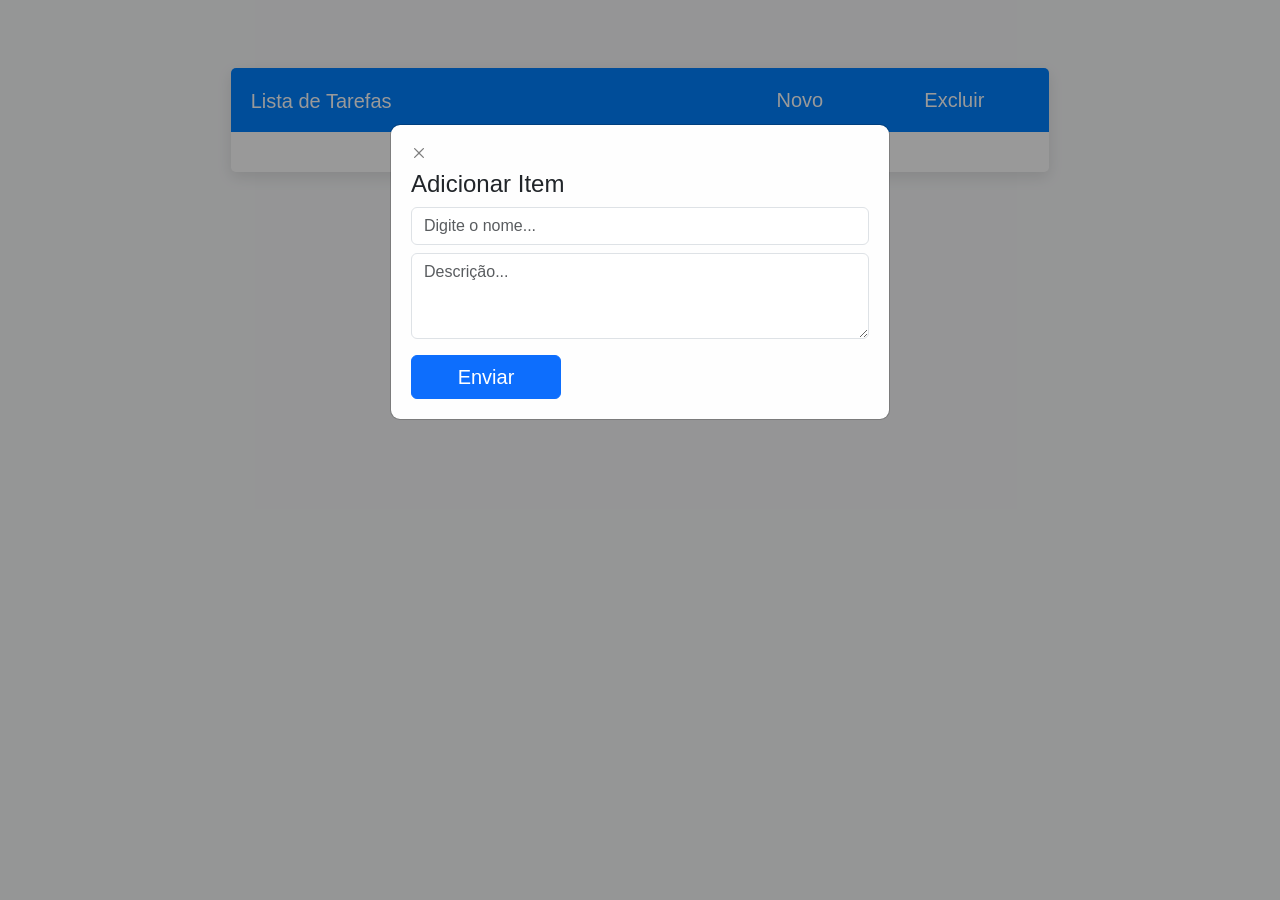
<file: ANote/index.html>
<!DOCTYPE html>
<html lang="en">
<head>
    <meta charset="UTF-8">
    <meta name="viewport" content="width=device-width, initial-scale=1.0">
    <title>Lista de Tarefas</title>
    <link rel="stylesheet" href="css/bootstrap.min.css">
    <link rel="stylesheet" href="css/style.css">
</head>
<body>
    <div class="container">
        <div class="row justify-content-center">
            <div class="col-12 col-md-8">
                <div class="card mt-5">
                    <div class="card-header">
                        <h5>Lista de Tarefas</h5>
                        <div>
                            <button class="btn" id="enviar">Novo</button>
                            <button class="btn" id="remover">Excluir</button>
                        </div>
                    </div>
                    <div class="card-body" id="detailsContainer">
                    </div>
                </div>
            </div>
        </div>
    </div>

    <!-- Modal -->
    <div id="myModal" class="modal">
        <div class="modal-content">
            <button type="button" class="btn-close" id="closeModal" aria-label="Fechar"></button>
            <h4 id="modalTitle"></h4>
            <input type="text" class="form-control mb-2" id="modalInput" placeholder="Digite o nome...">
            <textarea class="form-control mb-2" id="modalDescription" rows="3" placeholder="Descrição..."></textarea>
            <button class="btn btn-primary mt-2" id="modalSubmit">Enviar</button>
            <div id="suggestions"></div>
        </div>
    </div>

    <div id="cardDetail" class="card-detail"></div>

    <script src="scripts/script.js"></script>
    <script src="scripts/bootstrap.min.js"></script>    
</body>
</html>
</file>
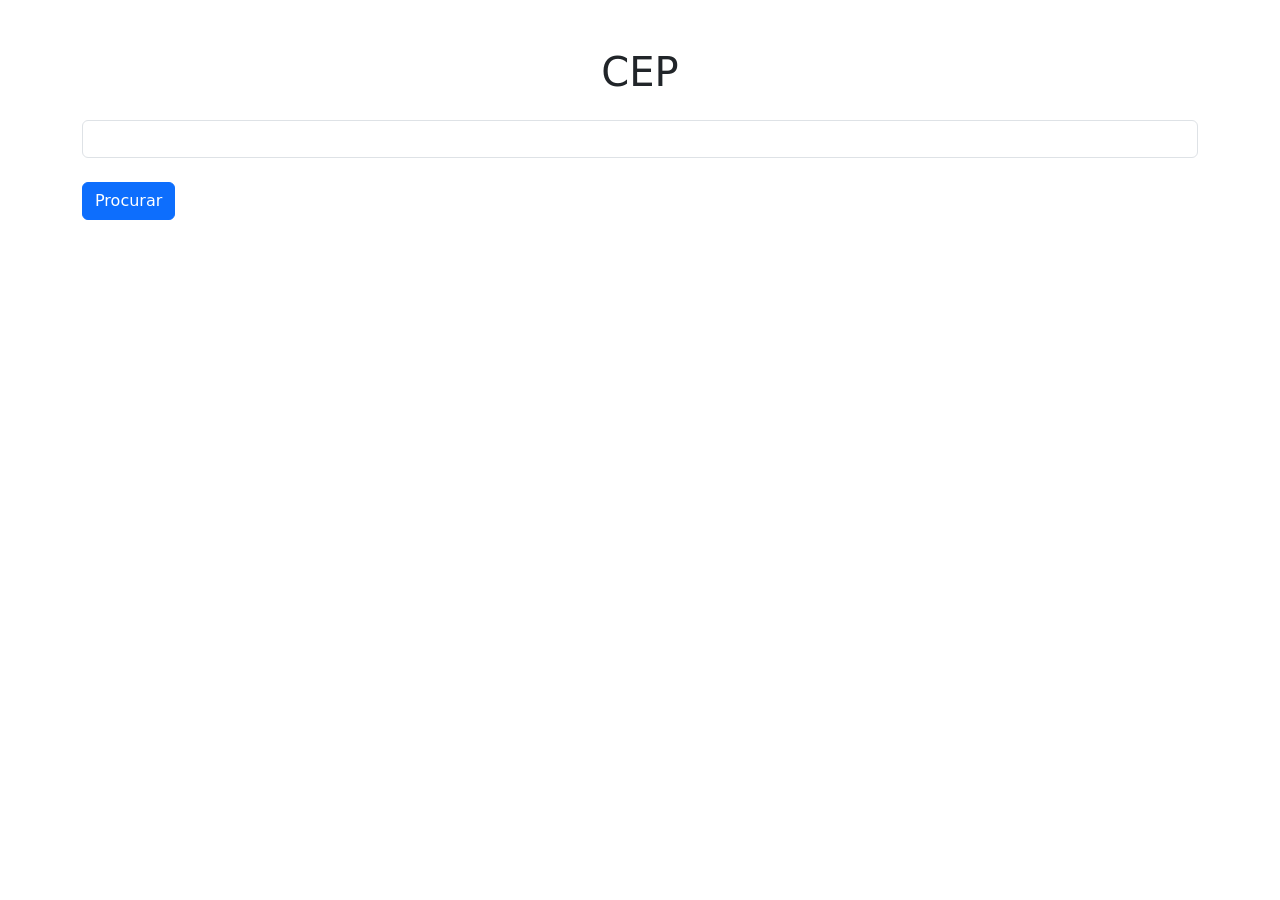
<file: Bracep/index.html>
<!DOCTYPE html>
<html lang="pt-BR">

<head>
  <meta charset="UTF-8" />
  <meta http-equiv="X-UA-Compatible" content="IE=edge" />
  <meta name="viewport" content="width=device-width, initial-scale=1.0" />
  <title>Projeto Mídias/doces</title>

  <link rel="stylesheet" href="css/bootstrap.min.css">
  <link rel="stylesheet" href="css/bootstrap-icons.min.css">

  <style>
    html{
      zoom: 1;
    } 
  </style>
</head>

<body>
  <div class="container">
    <div class="row">
      <h1 class="text-center pt-5 pb-3">CEP</h1>
    </div>
    <div class="">
      <input class="form-control" type="text" id="info">
      <br>
      <button class="btn btn-primary" id="btn_enviar">Procurar</button>
    </div>
    <div class="row px-3" id="id_CEP">
    </div>
  </div>
</body>
<script src="js/bootstrap.bundle.min.js"></script>
<!-- <script src="cria_array_filmes.js"></script> -->
<script src="script.js"></script>

</html>
</file>
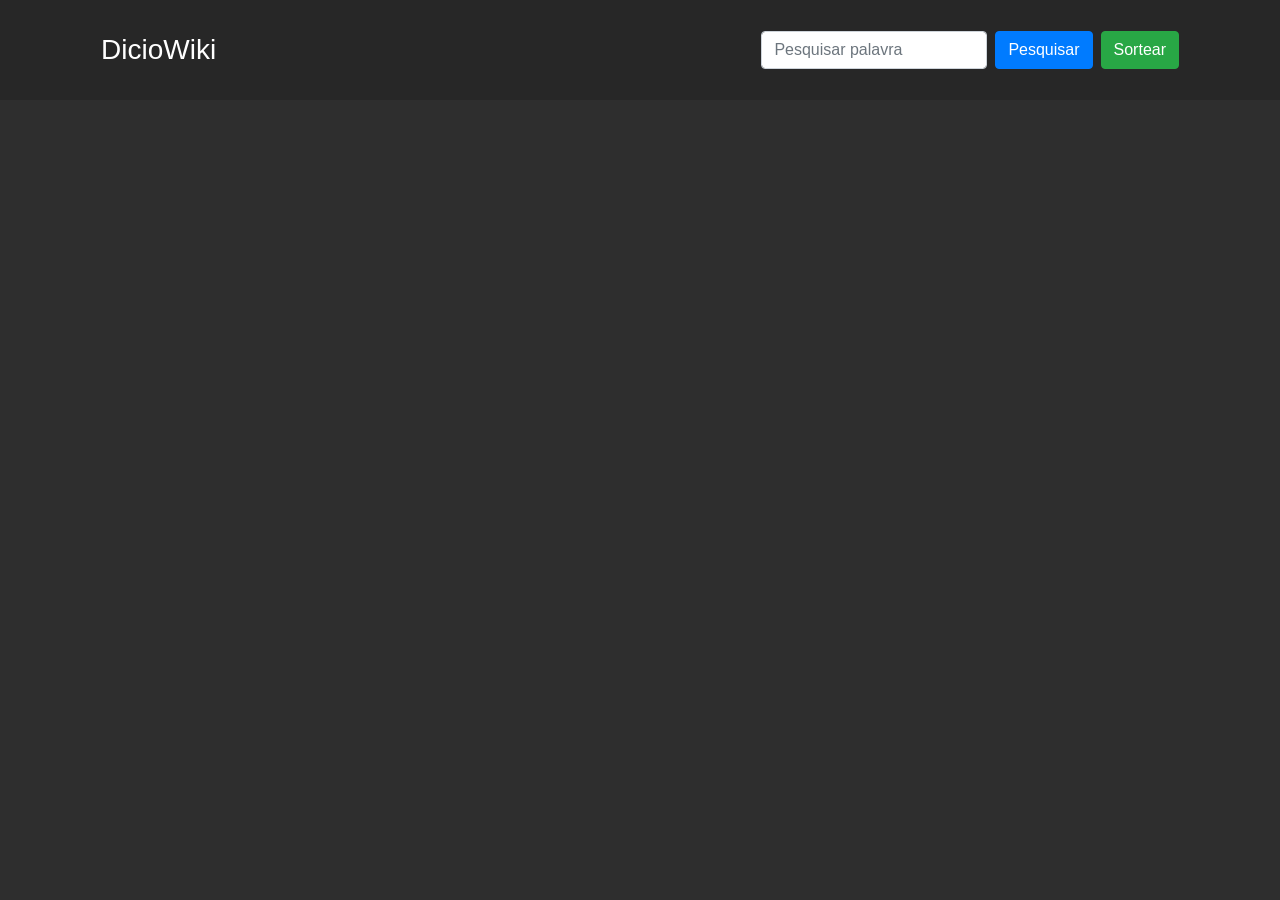
<file: DicioWiki-save/index.html>
<!DOCTYPE html>
<html lang="pt-br">
<head>
    <meta charset="UTF-8">
    <meta name="viewport" content="width=device-width, initial-scale=1, shrink-to-fit=no">
    <title>DicioWiki</title>
    <link rel="stylesheet" href="https://maxcdn.bootstrapcdn.com/bootstrap/4.0.0/css/bootstrap.min.css">
    <link rel="stylesheet" href="src/css/style.css">
</head>
<body>
    <header class="text-white py-3" style="background-color: rgb(39, 39, 39);">
        <div class="container">
            <nav class="navbar navbar-expand-lg navbar-dark">
                <a class="navbar-brand" href="#" style="font-size: 28px;">DicioWiki</a>
                <button class="navbar-toggler" type="button" data-toggle="collapse" data-target="#navbarNav" aria-controls="navbarNav" aria-expanded="false" aria-label="Toggle navigation">
                    <span class="navbar-toggler-icon"></span>
                </button>
                <div class="collapse navbar-collapse" id="navbarNav">
                    <ul class="navbar-nav ml-auto">
                        <li class="nav-item">
                            <input type="text" id="inputPesquisa" name="" class="form-control" placeholder="Pesquisar palavra">
                        </li>
                        <li class="nav-item">
                            <button id="btn_pesquisar" class="btn btn-primary ml-2">Pesquisar</button>
                        </li>
                        <li class="nav-item">
                            <button id="btn_sortear" class="btn btn-success ml-2">Sortear</button>
                        </li>
                    </ul>
                </div>
            </nav>
        </div>
    </header>

    <section class="container mt-4 none" id="saidaResultados">
        <div id="resultados" class="mb-3">
        </div>

        <script src="https://code.jquery.com/jquery-3.2.1.slim.min.js"></script>
        <script src="https://cdnjs.cloudflare.com/ajax/libs/popper.js/1.12.9/umd/popper.min.js"></script>
        <script src="https://maxcdn.bootstrapcdn.com/bootstrap/4.0.0/js/bootstrap.min.js"></script>
        <script src="src/js/api.js"></script>
    </body>
    </html>
</file>
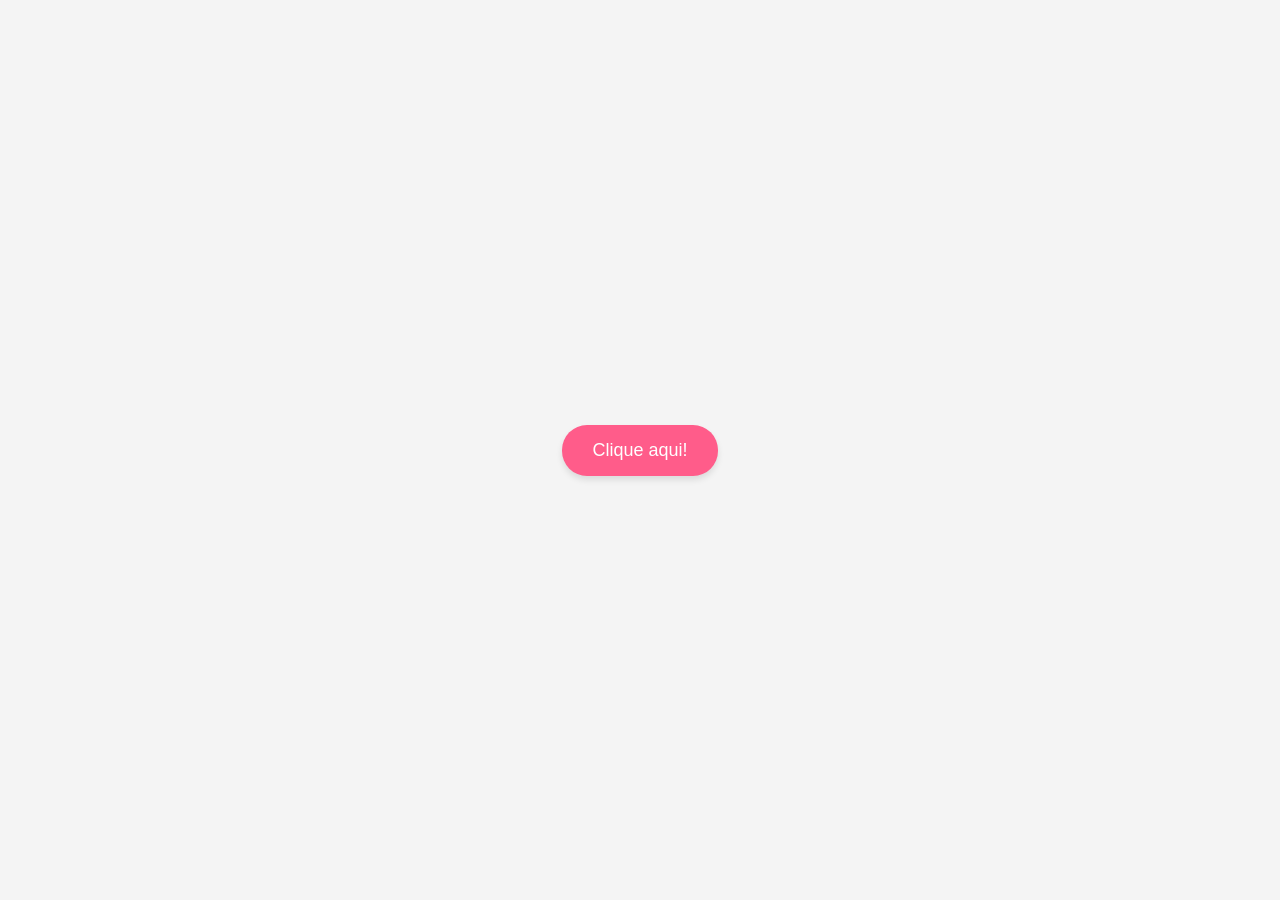
<file: Laislinha/index.html>
<!DOCTYPE html>
<html lang="pt-br">
<head>
    <meta charset="UTF-8">
    <meta name="viewport" content="width=device-width, initial-scale=1.0">
    <title>Laislinha</title>
    <link rel="stylesheet" href="style.css">
    <link rel="icon" href="imgs/LaislaLogo.png" type="image/x-icon">

</head>
<body>
    <button id="romantic-button" onclick="showImage()">Clique aqui!</button>
    <div id="image-container" style="display: none;">
        <div class="image-wrapper">
            <img src="imgs/img1.jpg" alt="Imagem Romântica">
        </div>
        <p>Você é <span class="highlighted1">linda</span>, minha linda <span class="highlighted">Begônia</span>.</p>
    </div>
    <div id="heart-container"></div>
    <script src="script.js"></script>
</body>
</html>
</file>
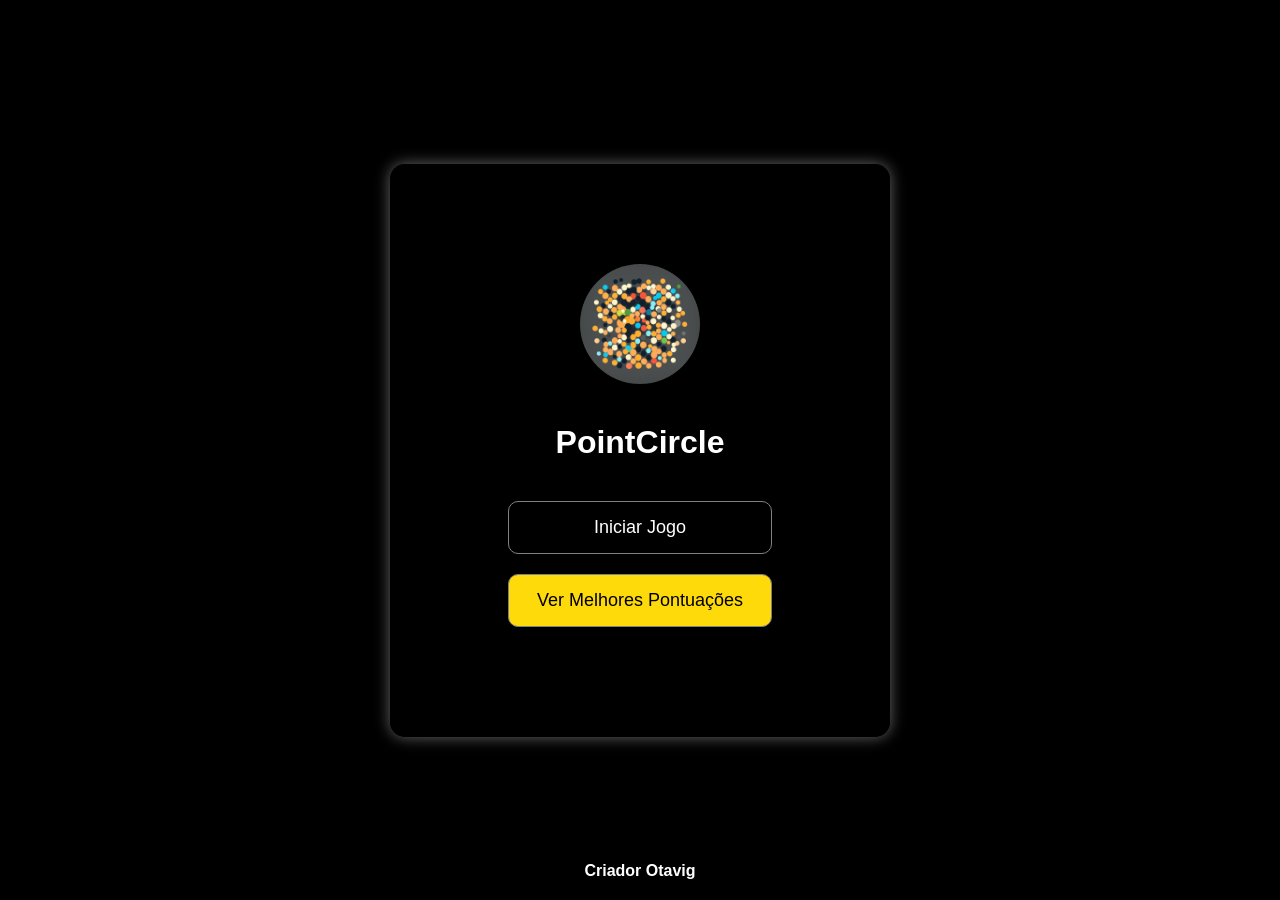
<file: PointCircle-save/index.html>
<!DOCTYPE html>
<html lang="pt-br">
<link rel="shortcut icon" href="imgs/icon.jpg" type="image/x-icon">
<head>
    <meta charset="UTF-8">
    <meta name="viewport" content="width=device-width, initial-scale=1.0">
    <title>PointCircle</title>
    <link rel="stylesheet" href="style.css">
</head>
<body>
    <div id="tela">
    </div>
    <script async src="https://pagead2.googlesyndication.com/pagead/js/adsbygoogle.js?client=ca-pub-7955182708573695" crossorigin="anonymous"></script>
    <script src="script.js"></script>
</body>
</html>
</file>
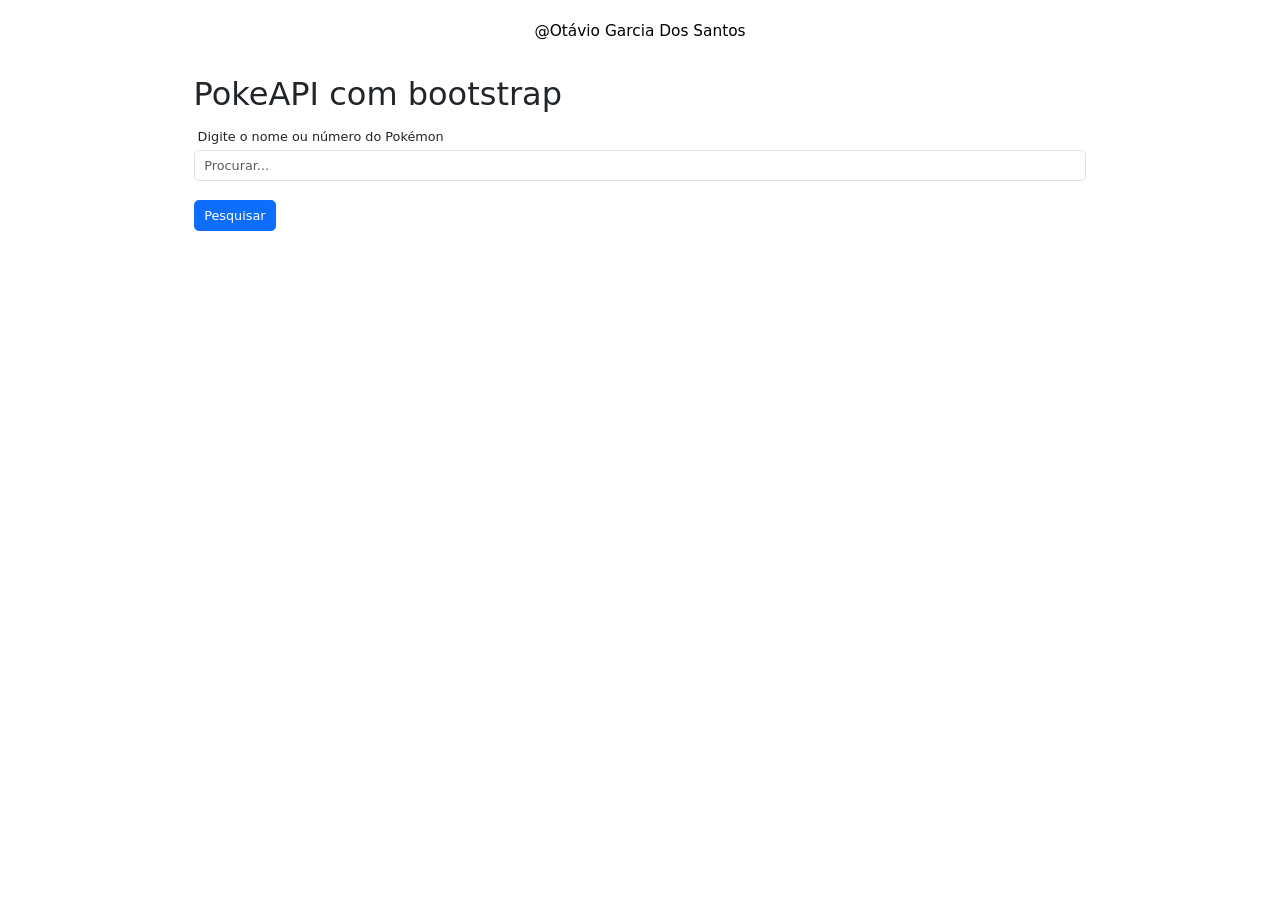
<file: PokeAPI-save/index.html>
<!DOCTYPE html>
<html lang="pt-br">
<head>
    <meta charset="UTF-8">
    <meta name="viewport" content="width=device-width, initial-scale=1.0">
    <title>PokeDex</title>
    <link rel="stylesheet" href="src/css/style.css">
    <link rel="shortcut icon" href="public/imgs/icon.png" type="image/x-icon">
</head>
<body>
    <link href="https://cdn.jsdelivr.net/npm/bootstrap@5.3.1/dist/css/bootstrap.min.css" rel="stylesheet" integrity="sha384-4bw+/aepP/YC94hEpVNVgiZdgIC5+VKNBQNGCHeKRQN+PtmoHDEXuppvnDJzQIu9" crossorigin="anonymous">
    <script src="https://cdn.jsdelivr.net/npm/bootstrap@5.3.1/dist/js/bootstrap.bundle.min.js" integrity="sha384-HwwvtgBNo3bZJJLYd8oVXjrBZt8cqVSpeBNS5n7C8IVInixGAoxmnlMuBnhbgrkm" crossorigin="anonymous"></script>
    <script src="src/js/script.js"></script>

    <a href="https://github.com/Otavig" class="github-link">@Otávio Garcia Dos Santos</a>
    <div class="inicio container-lg">
        <h1>PokeAPI com bootstrap</h1>
        <label for="valor_list">Digite o nome ou número do Pokémon</label>
        <br>
        <input class="form-control" list="datalistOptions" id="valor_list" placeholder="Procurar...">
        <datalist id="datalistOptions">
        </datalist>
        <br>
        <button onclick="listar()" type="button" class="btn btn-primary">Pesquisar</button>
    </div>

    <div class="saida container-lg ocultar" id="info">
        <img src="public/imgs/carregando.gif" alt="">
    </div>
</html>
</file>
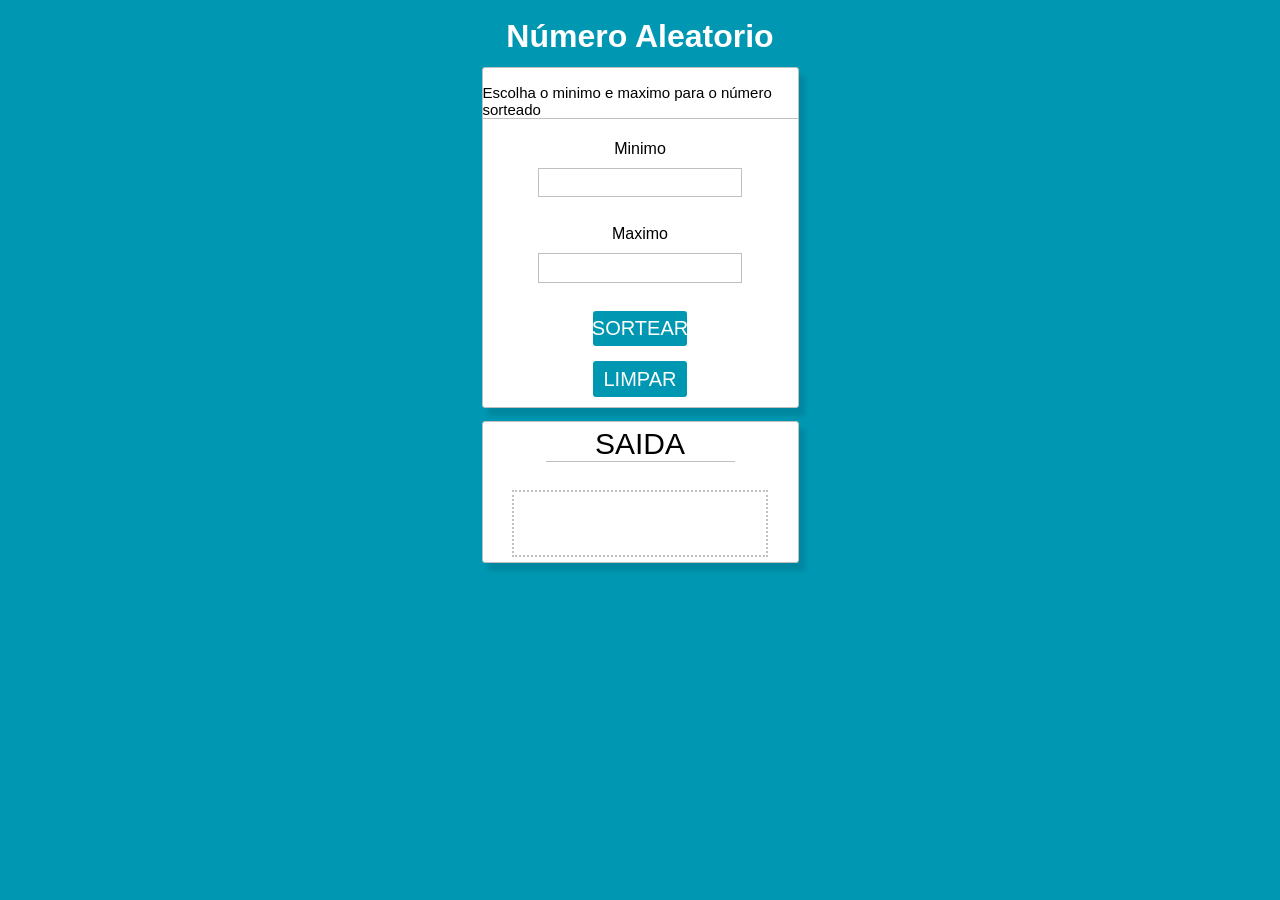
<file: RandomNum/index.html>
<!DOCTYPE html>
<html lang="en">
<head>
    <meta charset="UTF-8">
    <meta name="viewport" content="width=device-width, initial-scale=1.0">
    <title>Guia</title>
    <link rel="stylesheet" href="style.css">
    <script src="script.js"></script>
</head>
<body>
    <h1>Número Aleatorio</h1>
    <div class="container">
        <p>Escolha o minimo e maximo para o número sorteado</p>

        <label for="info_min">Minimo</label>
        <input id="info_min" type="number">
        <br>
        <label for="info_max">Maximo</label>
        <input id="info_max" type="number">
        <br>
        <button class="btn" onclick="btn_sortear()">SORTEAR</button>
        <button class="btn" onclick="btn_limpar()">LIMPAR</button>
    </div>
    <div class="saida" id="saida_id">
        <p class="title_saida">SAIDA</p>
        <br>
        <div class="saida-box">
            <p class="resultado_style" id="resultado"></p>
        </div>
    </div>
</body>
</html>
</file>
<file: ANote/css/style.css>
body {
    background-color: #f8f9fa;
    font-family: Arial, sans-serif;
    margin: 0;
    padding: 0;
}

.container {
    max-width: 2000px;
    margin: auto;
    padding: 20px;
}

.card {
    border: none;
    background-color: #fff;
    box-shadow: 0px 5px 15px rgba(0, 0, 0, 0.1);
    border-radius: 5px;
    margin-bottom: 20px;
}

.card-header {
    color: white;
    background-color: #0080ff;
    border: none;
    display: flex;
    justify-content: space-between;
    align-items: center;
    padding: 10px 20px;
    border-top-left-radius: 10px;
    border-top-right-radius: 10px;
}
.card-header h5{
    margin-top: 9px;
}

.btn {
    font-family: Arial, Helvetica, sans-serif;
    font-size: 20px;
    width: 150px;
    cursor: pointer;
}

.card-header button{
    color: white;
    transition: 1s;
}

.btn:hover {
    background-color: #e9ecef;
    color: black;
}

#detailsContainer {
    display: flex;
    flex-wrap: wrap;
    justify-content: center;
    padding: 20px;
}

.cardzin {
    position: relative;
    flex: 0 0 auto;
    width: calc(33.33% - 20px);
    margin-right: 20px;
    margin-bottom: 20px;
    background-color: #ffffff;
    border-radius: 10px;
    border: 2px solid #333;
    box-shadow: 0px 4px 8px rgba(0, 0, 0, 0.1);
    cursor: pointer;
    overflow: hidden;
    transition: transform 0.3s ease; 
}

.cardzin:hover {
    transform: translateY(-5px);
}

.cardzin .content {
    padding: 20px;
}


.cardzin .trash-icon { 
    position: absolute;
    font-size: 20px;
    top: 7.5px;
    right: 15px;
    cursor: pointer;
    color: #ccc;
}

.cardzin .trash-icon:hover { 
    color: #ff0000;
}

.card-body {
    padding: 10px;
    color: #333;
}

.modal {
    display: none;
    position: fixed;
    z-index: 1;
    left: 0;
    top: 0;
    width: 100%;
    height: 100%;
    overflow: auto;
    background-color: rgba(0, 0, 0, 0.4);
    padding-top: 60px;
}

.modal-content {
    background-color: #fefefe;
    margin: 5% auto;
    padding: 20px;
    border-radius: 10px;
    max-width: 500px;
}

#closeModal {
    font-size: 10px;
    margin-bottom: 10px;
    font-weight: bold;
    cursor: pointer;
}

.card-detail {
    display: none;
    position: fixed;
    word-wrap: break-word;
    top: 50%;
    left: 50%;
    transform: translate(-50%, -50%);
    background-color: #fefefe;
    padding: 20px;
    border-radius: 10px;
    z-index: 2;
    width: 80%;
    max-width: 800px;
    box-shadow: 0px 5px 15px rgba(0, 0, 0, 0.1);
}

#closeDetail {
    position: absolute;
    top: 30px;
    right: 35px;
    cursor: pointer;
}
</file>
<file: DicioWiki-save/src/css/style.css>
body {
    background-color: #2e2e2e;
    color: #ffffff;
    font-family: 'Arial', sans-serif;
}

.navbar {
    background-color: rgb(39, 39, 39)
}

.navbar-brand {
    font-size: 28px;
}

.navbar-dark .navbar-nav .nav-link {
    color: #ffffff;
}

.word-container,
#resultados {
    background-color: #3d3d3d;
    color: #ffffff;
    padding: 20px;
    border-radius: 8px;
    box-shadow: 0 0 10px rgba(0, 0, 0, 0.1);
}

.none {
    display: none;
}
</file>
<file: Laislinha/style.css>
body, html {
    margin: 0;
    padding: 0;
    height: 100%;
    display: flex;
    justify-content: center;
    align-items: center;
    background-color: #f4f4f4; /* Cor de fundo */
    position: relative;
}

#romantic-button {
    padding: 15px 30px;
    font-size: 18px;
    border-radius: 25px;
    border: none;
    background-color: #ff5c8a; /* Cor de fundo do botão */
    color: #fff; /* Cor do texto do botão */
    cursor: pointer;
    box-shadow: 0px 4px 6px rgba(0, 0, 0, 0.1); /* Sombra do botão */
    transition: background-color 0.3s ease;
}

/* Estilos para o texto destacado */
.highlighted1 {
    color: red;
    font-weight: bold;
}
/* Estilos para o texto destacado */
.highlighted {
    color: red;
    text-decoration: underline;
    font-weight: bold;
}

#romantic-button:hover {
    background-color: #ff3f6c; /* Cor de fundo do botão ao passar o mouse */
}

/* Estilos CSS para centralizar a imagem */
.image-wrapper {
    display: flex;
    justify-content: center;
    align-items: center;
    height: 100%;
}

.image-wrapper img {
    max-width: 60%;
    max-height: 100%;
}

/* Restante do seu CSS aqui */


p {
    font-size: 20px;
    text-align: center;
    font-family: 'Segoe UI', Tahoma, Geneva, Verdana, sans-serif;
}

/* Restante do seu CSS aqui */

.falling-image {
    position: fixed;
    bottom: 0;
    width: 50px; /* Largura da imagem */
    animation: fall linear infinite;
    height: 50px;
    top: 100px;
    opacity: 70%;
}

@keyframes fall {
    0% {
        transform: translateY(-100%);
    }
    100% {
        transform: translateY(100vh);
    }
}
</file>
<file: PointCircle-save/style.css>
/* Reset de margens e preenchimentos, e box-sizing */
* {
    margin: 0;
    padding: 0;
    box-sizing: border-box;
}

/* Estilo geral do corpo da página */
body {
    background-color: #000; /* Cor de fundo preta */
    overflow: hidden; /* Impede rolagem */
    font-family: Arial, sans-serif; /* Fonte padrão */
    color: #fff; /* Cor do texto branca */
    position: relative; /* Necessário para posicionar o texto do rodapé */
}

/* Menu */
.menu-container {
    display: flex;
    justify-content: center;
    align-items: center;
    height: 100vh; /* Altura total da viewport */
    text-align: center;
    flex-direction: column;
}

.menu {
    background-color: rgba(0, 0, 0, 0.8); /* Fundo preto semi-transparente */
    padding: 30px;
    border-radius: 15px; /* Bordas arredondadas */
    box-shadow: 0 0 15px rgba(255, 255, 255, 0.4); /* Sombra mais pronunciada */
    display: flex;
    flex-direction: column; /* Menu em coluna */
    width: 80%;
    max-width: 500px;
    padding-top: 100px;
    align-items: center;
    padding-bottom: 100px;
}

.menu h1 {
    margin-bottom: 30px;
    transition: 3s;
}

.menu h2 {
    margin-top: 30px;
}

.menu img {
    height: 120px;
    width: 120px;
    border-radius: 50%;
    margin-bottom: 40px;
    transition: 1s;
}

.menu img:hover {
    transform: scale(1.1);
}

/* Estilo dos botões */
button {
    background-color: #000000; /* Cor de fundo preto */
    border: 1px solid gray;
    color: #fff; /* Cor do texto branca */
    padding: 15px 25px;
    font-size: 18px;
    border-radius: 10px; /* Bordas arredondadas */
    cursor: pointer;
    max-width: 60%;
    width: 100%;
    margin: 10px 0; /* Margem vertical para espaçamento em coluna */
    transition: background-color 0.3s ease, transform 0.3s ease; /* Transição suave para hover */
}

#back-menu {
    background-color: rgb(255, 56, 56);
    color: white;
}

.scores {
    background-color: #ffda0b; /* Cor de fundo ao passar o mouse */
    color: black;
}

.scores:hover {
    transform: scale(1.05); /* Leve aumento no tamanho ao passar o mouse */
    background-color: #ebebeb; /* Cor de fundo ao passar o mouse */
}

#back-menu:hover {
    background-color: #777; /* Cor de fundo ao passar o mouse */
    transform: scale(1.05); /* Leve aumento no tamanho ao passar o mouse */
}

button:hover {
    background-color: #777; /* Cor de fundo ao passar o mouse */
    transform: scale(1.05); /* Leve aumento no tamanho ao passar o mouse */
}

/* Estilo da lista de pontuações */
ul {
    list-style: none; /* Remove marcadores padrão */
    padding: 0;
    margin: 20px 0;
}

li {
    font-size: 22px;
    margin: 10px 0;
}

a {
    text-decoration: none;
    color: white;
    font-weight: bold;
}

/* Tela de seleção de tempo */
.time-selection {
    user-select: none;
    background-color: rgba(0, 0, 0, 0.8); /* Fundo preto semi-transparente */
    padding: 30px;
    border-radius: 15px; /* Bordas arredondadas */
    box-shadow: 0 0 15px rgba(255, 255, 255, 0.4); /* Sombra mais pronunciada */
}

.time-selection button {
    margin: 10px;
}

.time-selection h1 {
    margin-bottom: 30px;
}

/* Estilo da tela final do jogo */
.final-screen {
    display: flex;
    justify-content: center;
    align-items: center;
    height: 100vh; /* Altura total da viewport */
    text-align: center;
    background-color: rgba(0, 0, 0, 0.8); /* Fundo preto semi-transparente */
    padding: 30px;
}

/* Estilo do contêiner de informações do jogo */
#info-jogo {
    position: absolute;
    top: 20px;
    left: 20px;
    color: #fff;
    font-size: 20px;
    font-family: Arial, sans-serif;
}

#tempo, #pontuacao, #contador-erro {
    margin-bottom: 15px;
}

.contador-tempo {
    user-select: none;
}

/* Texto do rodapé */
.footer-text {
    position: absolute;
    bottom: 20px;
    left: 50%;
    transform: translateX(-50%);
    color: #fff;
    font-size: 16px;
    transition: transform 0.3s ease;
}

.footer-text:hover {
    transform: translateX(-50%) scale(1.2); /* Aumenta o tamanho e mantém a centralização */
}

/* Estilo dos círculos */
.circle_spawn {
    position: absolute;
    width: 120px; /* Tamanho dos círculos */
    height: 120px; /* Tamanho dos círculos */
    background-color: white; /* Cor branca com opacidade */
    border-radius: 50%;
    border: 2px solid #fff; /* Borda branca */
    cursor: pointer;
}

/* Consultas de mídia para tornar o layout responsivo */
@media (max-width: 768px) {
    .menu {
        width: 90%;
        padding: 20px;
        padding-top: 60px;
        padding-bottom: 60px;
    }

    .menu img {
        height: 100px;
        width: 100px;
    }

    button {
        padding: 10px 20px;
        font-size: 16px;
    }

    .final-screen {
        padding: 20px;
    }

    .footer-text {
        font-size: 14px;
        bottom: 10px;
    }

    #info-jogo {
        font-size: 18px;
    }
}

@media (max-width: 480px) {
    .menu {
        width: 95%;
        padding: 15px;
        padding-top: 40px;
        padding-bottom: 40px;
    }

    .menu img {
        height: 80px;
        width: 80px;
    }

    button {
        padding: 8px 15px;
        font-size: 14px;
    }

    .footer-text {
        font-size: 12px;
        bottom: 5px;
    }

    #info-jogo {
        font-size: 16px;
    }
}
</file>
<file: PokeAPI-save/src/css/style.css>
html {
    zoom: 0.8;
}

* {
    margin: 5px;
}
br {
    user-select: none;
}

.inicio {
    margin: 2.5%;
}

.inicio label {
    margin-top: 1.5%;
}

.container-lg h1 {
    margin: 0px;
}

.saida h1 {
    text-align: center;
}

.saida img {
    display: flex;
    margin: 0 auto;
}

.ocultar {
    display: none;
}

.pokeContainer {
    max-width: 1200px;
    margin: 0 auto;
    display: flex;
    flex-wrap: wrap;
    align-items: center;
    justify-content: center;
}

.pokemon {
    background-color: #ffcaa7;
    border-radius: 10px;
    box-shadow: 0 3px 15px rgba(100, 100, 100, 0.5);
    margin: 0 auto;
    padding: 20px;
    text-align: center;
    width: 300px;
    transition: 1s;
    display: flex;
    flex-direction: column; 
    align-items: center; 
    justify-content: center; 
    max-width: 100%; 
    box-sizing: border-box;
}

.pokemon:hover {
    transform: scale(1.1);
}

.imgContainer {
    justify-content: center;
    align-items: center;
    background-color: rgba(255, 255, 255, 0.6);
    border-radius: 50%;
    width: 120px;
    margin: 0 auto;
    height: 120px;
    text-align: center;
}

.imgContainer img {
    max-width: 90%;
}

.info {
    margin-top: 20px;
}

.number {
    background-color: rgba(0, 0, 0, 0.2);
    padding: 2px 13px;
    border-radius: 10px;
    font-size: 0.8rem;
}

.name {
    margin: 15px 0 7px;
    letter-spacing: 1.5px;
}

.github-link {
    color: black;
    text-decoration: none;
    display: block;
    text-align: center;
    margin-top: 20px;
    font-size: 1.2rem;
    transition: color 0.3s ease, transform 0.3s ease;
}

.github-link:hover {
    color: #555;
    transform: scale(1.1);
}
</file>
<file: RandomNum/style.css>
@import url(https://fonts.googleapis.com/css?family=Open+Sans:400,700);

*{
    margin: 5px;
    padding: 0px;
    font-family: 'Lucida Sans', 'Lucida Sans Regular', 'Lucida Grande', 'Lucida Sans Unicode', Geneva, Verdana, sans-serif;
}


body{
    background: #0097B2;
}
h1{
    text-align: center;
    margin-top: 1%;
    color: white;
}
br{
    user-select: none;
}


.container{
    display: flex;
    flex-direction: column;
    justify-content: center;
    align-items: center;
    max-width: 25%;
    width: 100%;
    margin: 1% auto;
    border: 1px solid silver;
    background-color: white;
    box-shadow: 6px 8px 4px rgba(0, 0, 0, 0.1);
    word-wrap: break-word;
    border-radius: 3px;
}

.saida{
    display: flex;
    flex-direction: column;
    justify-content: center;
    align-items: center;
    max-width: 25%;
    width: 100%;
    margin: 1% auto;
    border: 1px solid silver;
    background-color: white;
    box-shadow: 6px 8px 4px rgba(0, 0, 0, 0.1);
    word-wrap: break-word;
    border-radius: 3px;
}

.container input{
    padding: 2%;
    max-width: 60%;
    width: 100%;
    border: 1px solid silver;
}

.container p{
    font-size: 15px;
    margin: 5% auto;
    align-items: center;
    border-bottom: 1px solid silver;
}


.title_saida{
    font-size: 30px;
    text-align: center;
    border-bottom: 1px solid silver;
    max-width: 60%;
    width: 100%;
}
.saida-box{
    display: flex;
    padding: 10%;
    max-width: 60%;
    width: 80%;
    border: 2px solid silver;
    border-style: dotted;
}
.resultado_style{
    font-size: 20px;
    margin: 0 auto;
    justify-content: center;
    word-break: break-all;
}


.btn{
    display: flex;
    font-size: 20px;
    padding: 2%;
    border: 0px;
    margin-bottom: 10px;
    transition: 2s;
    background-color: #0097B2;
    color: white;
    max-width: 30%;
    justify-content: center;
    width: 100%;
    border-radius: 3px;
}
.btn:hover{
    background-color: #025d6d;
    color: white;
}

.ocultar{
    display: none;
}
</file>
